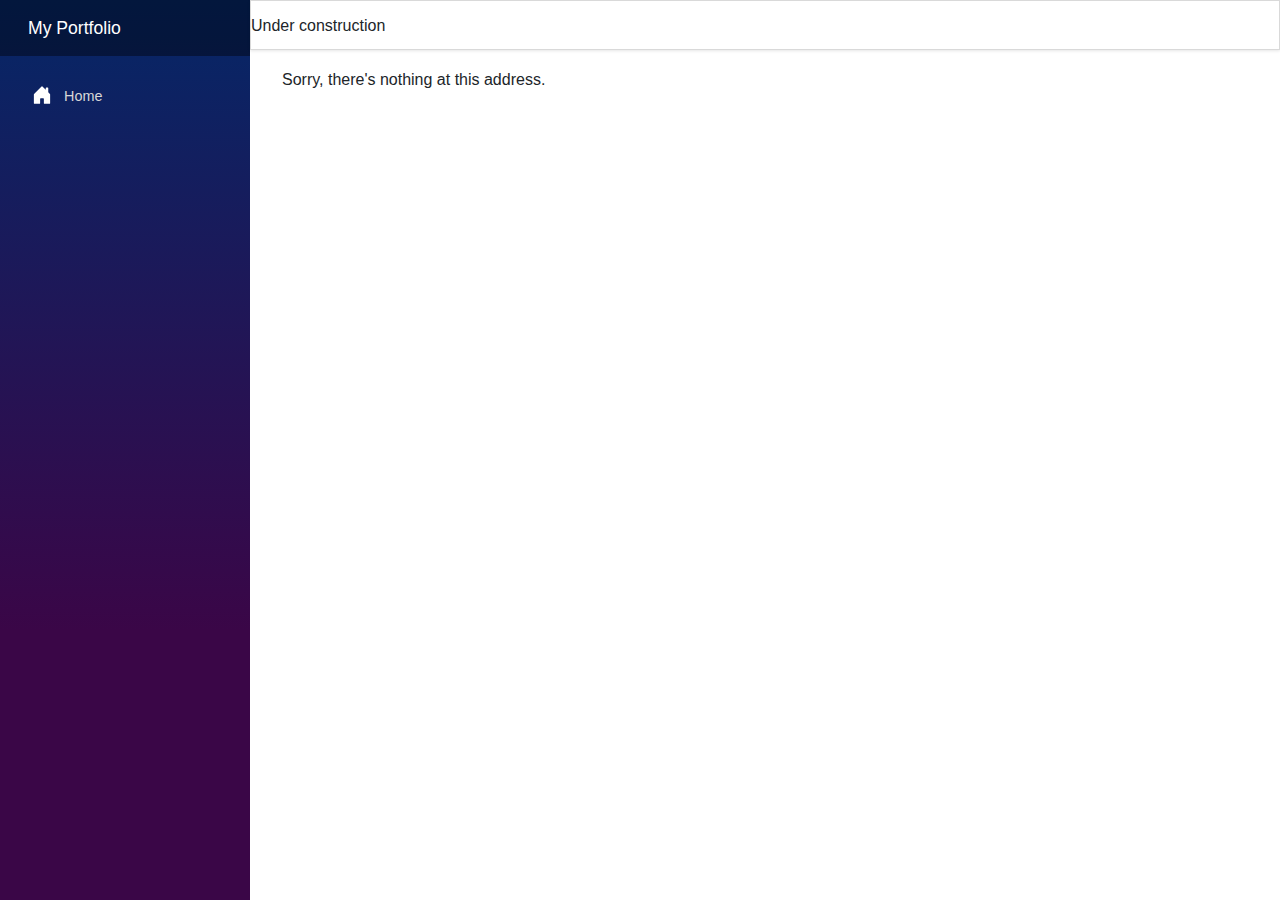
<file: index.html>
<!DOCTYPE html>
<html lang="en">

<head>
    <meta charset="utf-8" />
    <meta name="viewport" content="width=device-width, initial-scale=1.0" />
    <title>My Portfolio</title>
    <base href="/" />
    <link rel="stylesheet" href="css/bootstrap/bootstrap.min.css" />
    <link rel="stylesheet" href="css/app.css" />
    <link rel="apple-touch-icon" sizes="180x180" href="icons/apple-touch-icon.png">
    <link rel="icon" type="image/png" sizes="32x32" href="icons/favicon-32x32.png">
    <link rel="icon" type="image/png" sizes="16x16" href="icons/favicon-16x16.png">
    <link rel="manifest" href="/site.webmanifest">
    <link href="MyPortfolio.styles.css" rel="stylesheet" />
</head>

<body>
    <div id="app">
        <svg class="loading-progress">
            <circle r="40%" cx="50%" cy="50%" />
            <circle r="40%" cx="50%" cy="50%" />
        </svg>
        <div class="loading-progress-text"></div>
    </div>

    <div id="blazor-error-ui">
        An unhandled error has occurred.
        <a href="" class="reload">Reload</a>
        <a class="dismiss">🗙</a>
    </div>
    <script src="_framework/blazor.webassembly.js" autostart="false"></script>
    <script src="brotliloader.min.js" type="module"></script>
</body>

</html>
</file>
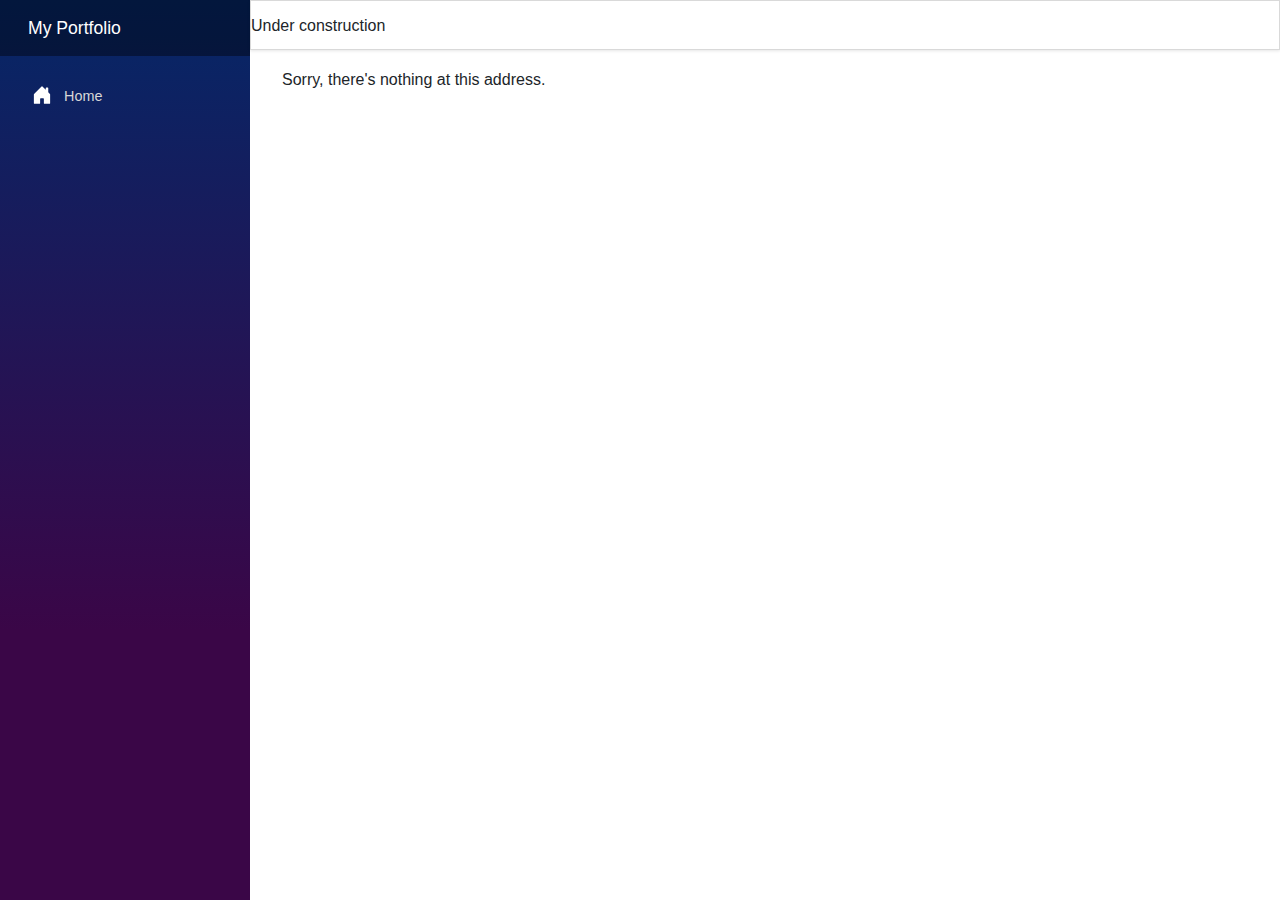
<file: wwwroot/index.html>
<!DOCTYPE html>
<html lang="en">

<head>
    <meta charset="utf-8" />
    <meta name="viewport" content="width=device-width, initial-scale=1.0" />
    <title>My Portfolio</title>
    <base href="/" />
    <link rel="stylesheet" href="css/bootstrap/bootstrap.min.css" />
    <link rel="stylesheet" href="css/app.css" />
    <link rel="apple-touch-icon" sizes="180x180" href="icons/apple-touch-icon.png">
    <link rel="icon" type="image/png" sizes="32x32" href="icons/favicon-32x32.png">
    <link rel="icon" type="image/png" sizes="16x16" href="icons/favicon-16x16.png">
    <link rel="manifest" href="/site.webmanifest">
    <link href="MyPortfolio.styles.css" rel="stylesheet" />
</head>

<body>
    <div id="app">
        <svg class="loading-progress">
            <circle r="40%" cx="50%" cy="50%" />
            <circle r="40%" cx="50%" cy="50%" />
        </svg>
        <div class="loading-progress-text"></div>
    </div>

    <div id="blazor-error-ui">
        An unhandled error has occurred.
        <a href="" class="reload">Reload</a>
        <a class="dismiss">🗙</a>
    </div>
    <script src="_framework/blazor.webassembly.js"></script>
</body>

</html>
</file>
<file: css/app.css>
html, body {
    font-family: 'Helvetica Neue', Helvetica, Arial, sans-serif;
}

h1:focus {
    outline: none;
}

a, .btn-link {
    color: #0071c1;
}

.btn-primary {
    color: #fff;
    background-color: #1b6ec2;
    border-color: #1861ac;
}

.btn:focus, .btn:active:focus, .btn-link.nav-link:focus, .form-control:focus, .form-check-input:focus {
  box-shadow: 0 0 0 0.1rem white, 0 0 0 0.25rem #258cfb;
}

.content {
    padding-top: 1.1rem;
}

.valid.modified:not([type=checkbox]) {
    outline: 1px solid #26b050;
}

.invalid {
    outline: 1px solid red;
}

.validation-message {
    color: red;
}

#blazor-error-ui {
    background: lightyellow;
    bottom: 0;
    box-shadow: 0 -1px 2px rgba(0, 0, 0, 0.2);
    display: none;
    left: 0;
    padding: 0.6rem 1.25rem 0.7rem 1.25rem;
    position: fixed;
    width: 100%;
    z-index: 1000;
}

    #blazor-error-ui .dismiss {
        cursor: pointer;
        position: absolute;
        right: 0.75rem;
        top: 0.5rem;
    }

.blazor-error-boundary {
    background: url([data-uri]) no-repeat 1rem/1.8rem, #b32121;
    padding: 1rem 1rem 1rem 3.7rem;
    color: white;
}

    .blazor-error-boundary::after {
        content: "An error has occurred."
    }

.loading-progress {
    position: relative;
    display: block;
    width: 8rem;
    height: 8rem;
    margin: 20vh auto 1rem auto;
}

    .loading-progress circle {
        fill: none;
        stroke: #e0e0e0;
        stroke-width: 0.6rem;
        transform-origin: 50% 50%;
        transform: rotate(-90deg);
    }

        .loading-progress circle:last-child {
            stroke: #1b6ec2;
            stroke-dasharray: calc(3.141 * var(--blazor-load-percentage, 0%) * 0.8), 500%;
            transition: stroke-dasharray 0.05s ease-in-out;
        }

.loading-progress-text {
    position: absolute;
    text-align: center;
    font-weight: bold;
    inset: calc(20vh + 3.25rem) 0 auto 0.2rem;
}

    .loading-progress-text:after {
        content: var(--blazor-load-percentage-text, "Loading");
    }

code {
    color: #c02d76;
}
</file>
<file: MyPortfolio.styles.css>
/* /Layout/MainLayout.razor.rz.scp.css */
.page[b-v5e7apnfn7] {
    position: relative;
    display: flex;
    flex-direction: column;
}

main[b-v5e7apnfn7] {
    flex: 1;
}

.sidebar[b-v5e7apnfn7] {
    background-image: linear-gradient(180deg, rgb(5, 39, 103) 0%, #3a0647 70%);
}

.top-row[b-v5e7apnfn7] {
    background-color: #f7f7f7;
    border-bottom: 1px solid #d6d5d5;
    width: 100%;
    height: 3.5rem;
    display: block;
}

.marquee[b-v5e7apnfn7] {
    box-shadow: 0 1px 3px rgba(0, 0, 0, .1);
    border: 1px solid rgba(0, 0, 0, .15);
    background-color: #ffffff;
    overflow: hidden;
    position: relative;
    height: 50px;
    width: 100%;
    white-space: nowrap;
}

.marquee div[b-v5e7apnfn7] {
    display: block;
    width: 200%;
    height: 30px;
    position: absolute;
    overflow: hidden;
    animation: marquee-b-v5e7apnfn7 15s linear infinite;
}

.marquee span[b-v5e7apnfn7] {
    line-height: 50px;
    float: left;
    width: 50%;
}

@keyframes marquee-b-v5e7apnfn7 {
    0% {left: 0;}
    100% {left: -100%;}
}

    .top-row[b-v5e7apnfn7]  a, .top-row[b-v5e7apnfn7]  .btn-link {
        white-space: nowrap;
        margin-left: 1.5rem;
        text-decoration: none;
    }

    .top-row[b-v5e7apnfn7]  a:hover, .top-row[b-v5e7apnfn7]  .btn-link:hover {
        text-decoration: underline;
    }

    .top-row[b-v5e7apnfn7]  a:first-child {
        overflow: hidden;
        text-overflow: ellipsis;
    }

@media (max-width: 640.98px) {
    .top-row[b-v5e7apnfn7] {
        justify-content: space-between;
    }

    .top-row[b-v5e7apnfn7]  a, .top-row[b-v5e7apnfn7]  .btn-link {
        margin-left: 0;
    }
}

@media (min-width: 641px) {
    .page[b-v5e7apnfn7] {
        flex-direction: row;
    }

    .sidebar[b-v5e7apnfn7] {
        width: 250px;
        height: 100vh;
        position: sticky;
        top: 0;
    }

    .top-row[b-v5e7apnfn7] {
        position: sticky;
        top: 0;
        z-index: 1;
    }

    .top-row.auth[b-v5e7apnfn7]  a:first-child {
        flex: 1;
        text-align: right;
        width: 0;
    }

    .top-row[b-v5e7apnfn7], article[b-v5e7apnfn7] {
        padding-left: 2rem !important;
        padding-right: 1.5rem !important;
    }
}
/* /Layout/NavMenu.razor.rz.scp.css */
.navbar-toggler[b-spr4vqi75e] {
    background-color: rgba(255, 255, 255, 0.1);
}

.top-row[b-spr4vqi75e] {
    height: 3.5rem;
    background-color: rgba(0,0,0,0.4);
}

.navbar-brand[b-spr4vqi75e] {
    font-size: 1.1rem;
}

.bi[b-spr4vqi75e] {
    display: inline-block;
    position: relative;
    width: 1.25rem;
    height: 1.25rem;
    margin-right: 0.75rem;
    top: -1px;
    background-size: cover;
}

.bi-house-door-fill-nav-menu[b-spr4vqi75e] {
    background-image: url("data:image/svg+xml,%3Csvg xmlns='http://www.w3.org/2000/svg' width='16' height='16' fill='white' class='bi bi-house-door-fill' viewBox='0 0 16 16'%3E%3Cpath d='M6.5 14.5v-3.505c0-.245.25-.495.5-.495h2c.25 0 .5.25.5.5v3.5a.5.5 0 0 0 .5.5h4a.5.5 0 0 0 .5-.5v-7a.5.5 0 0 0-.146-.354L13 5.793V2.5a.5.5 0 0 0-.5-.5h-1a.5.5 0 0 0-.5.5v1.293L8.354 1.146a.5.5 0 0 0-.708 0l-6 6A.5.5 0 0 0 1.5 7.5v7a.5.5 0 0 0 .5.5h4a.5.5 0 0 0 .5-.5Z'/%3E%3C/svg%3E");
}

.bi-plus-square-fill-nav-menu[b-spr4vqi75e] {
    background-image: url("data:image/svg+xml,%3Csvg xmlns='http://www.w3.org/2000/svg' width='16' height='16' fill='white' class='bi bi-plus-square-fill' viewBox='0 0 16 16'%3E%3Cpath d='M2 0a2 2 0 0 0-2 2v12a2 2 0 0 0 2 2h12a2 2 0 0 0 2-2V2a2 2 0 0 0-2-2H2zm6.5 4.5v3h3a.5.5 0 0 1 0 1h-3v3a.5.5 0 0 1-1 0v-3h-3a.5.5 0 0 1 0-1h3v-3a.5.5 0 0 1 1 0z'/%3E%3C/svg%3E");
}

.bi-list-nested-nav-menu[b-spr4vqi75e] {
    background-image: url("data:image/svg+xml,%3Csvg xmlns='http://www.w3.org/2000/svg' width='16' height='16' fill='white' class='bi bi-list-nested' viewBox='0 0 16 16'%3E%3Cpath fill-rule='evenodd' d='M4.5 11.5A.5.5 0 0 1 5 11h10a.5.5 0 0 1 0 1H5a.5.5 0 0 1-.5-.5zm-2-4A.5.5 0 0 1 3 7h10a.5.5 0 0 1 0 1H3a.5.5 0 0 1-.5-.5zm-2-4A.5.5 0 0 1 1 3h10a.5.5 0 0 1 0 1H1a.5.5 0 0 1-.5-.5z'/%3E%3C/svg%3E");
}

.nav-item[b-spr4vqi75e] {
    font-size: 0.9rem;
    padding-bottom: 0.5rem;
}

    .nav-item:first-of-type[b-spr4vqi75e] {
        padding-top: 1rem;
    }

    .nav-item:last-of-type[b-spr4vqi75e] {
        padding-bottom: 1rem;
    }

    .nav-item[b-spr4vqi75e]  a {
        color: #d7d7d7;
        border-radius: 4px;
        height: 3rem;
        display: flex;
        align-items: center;
        line-height: 3rem;
    }

.nav-item[b-spr4vqi75e]  a.active {
    background-color: rgba(255,255,255,0.37);
    color: white;
}

.nav-item[b-spr4vqi75e]  a:hover {
    background-color: rgba(255,255,255,0.1);
    color: white;
}

@media (min-width: 641px) {
    .navbar-toggler[b-spr4vqi75e] {
        display: none;
    }

    .collapse[b-spr4vqi75e] {
        /* Never collapse the sidebar for wide screens */
        display: block;
    }
    
    .nav-scrollable[b-spr4vqi75e] {
        /* Allow sidebar to scroll for tall menus */
        height: calc(100vh - 3.5rem);
        overflow-y: auto;
    }
}
/* /Pages/Home.razor.rz.scp.css */
.social-icons[b-h7l5vr7vof] {
    padding: 30px;
    background-color: #eee;
    text-align: center;
}

.social-icons a[b-h7l5vr7vof] {
    color: #fff;
    line-height: 30px;
    font-size: 30px;
    margin: 0 5px;
    text-decoration: none;
}

    .social-icons a svg[b-h7l5vr7vof] {
        width: 1em;
        height: 1em;
        line-height: 30px;
        font-size: 50px;
        -webkit-transition: all 200ms ease-in;
        -webkit-transform: scale(1);
        -ms-transition: all 200ms ease-in;
        -ms-transform: scale(1);
        -moz-transition: all 200ms ease-in;
        -moz-transform: scale(1);
        transition: all 200ms ease-in;
        transform: scale(1);
    }

    .social-icons a:hover svg[b-h7l5vr7vof] {
        -webkit-transition: all 200ms ease-in;
        -webkit-transform: scale(1.5);
        -ms-transition: all 200ms ease-in;
        -ms-transform: scale(1.5);
        -moz-transition: all 200ms ease-in;
        -moz-transform: scale(1.5);
        transition: all 200ms ease-in;
        transform: scale(1.5);
    }
</file>
<file: wwwroot/css/app.css>
html, body {
    font-family: 'Helvetica Neue', Helvetica, Arial, sans-serif;
}

h1:focus {
    outline: none;
}

a, .btn-link {
    color: #0071c1;
}

.btn-primary {
    color: #fff;
    background-color: #1b6ec2;
    border-color: #1861ac;
}

.btn:focus, .btn:active:focus, .btn-link.nav-link:focus, .form-control:focus, .form-check-input:focus {
  box-shadow: 0 0 0 0.1rem white, 0 0 0 0.25rem #258cfb;
}

.content {
    padding-top: 1.1rem;
}

.valid.modified:not([type=checkbox]) {
    outline: 1px solid #26b050;
}

.invalid {
    outline: 1px solid red;
}

.validation-message {
    color: red;
}

#blazor-error-ui {
    background: lightyellow;
    bottom: 0;
    box-shadow: 0 -1px 2px rgba(0, 0, 0, 0.2);
    display: none;
    left: 0;
    padding: 0.6rem 1.25rem 0.7rem 1.25rem;
    position: fixed;
    width: 100%;
    z-index: 1000;
}

    #blazor-error-ui .dismiss {
        cursor: pointer;
        position: absolute;
        right: 0.75rem;
        top: 0.5rem;
    }

.blazor-error-boundary {
    background: url([data-uri]) no-repeat 1rem/1.8rem, #b32121;
    padding: 1rem 1rem 1rem 3.7rem;
    color: white;
}

    .blazor-error-boundary::after {
        content: "An error has occurred."
    }

.loading-progress {
    position: relative;
    display: block;
    width: 8rem;
    height: 8rem;
    margin: 20vh auto 1rem auto;
}

    .loading-progress circle {
        fill: none;
        stroke: #e0e0e0;
        stroke-width: 0.6rem;
        transform-origin: 50% 50%;
        transform: rotate(-90deg);
    }

        .loading-progress circle:last-child {
            stroke: #1b6ec2;
            stroke-dasharray: calc(3.141 * var(--blazor-load-percentage, 0%) * 0.8), 500%;
            transition: stroke-dasharray 0.05s ease-in-out;
        }

.loading-progress-text {
    position: absolute;
    text-align: center;
    font-weight: bold;
    inset: calc(20vh + 3.25rem) 0 auto 0.2rem;
}

    .loading-progress-text:after {
        content: var(--blazor-load-percentage-text, "Loading");
    }

code {
    color: #c02d76;
}
</file>
